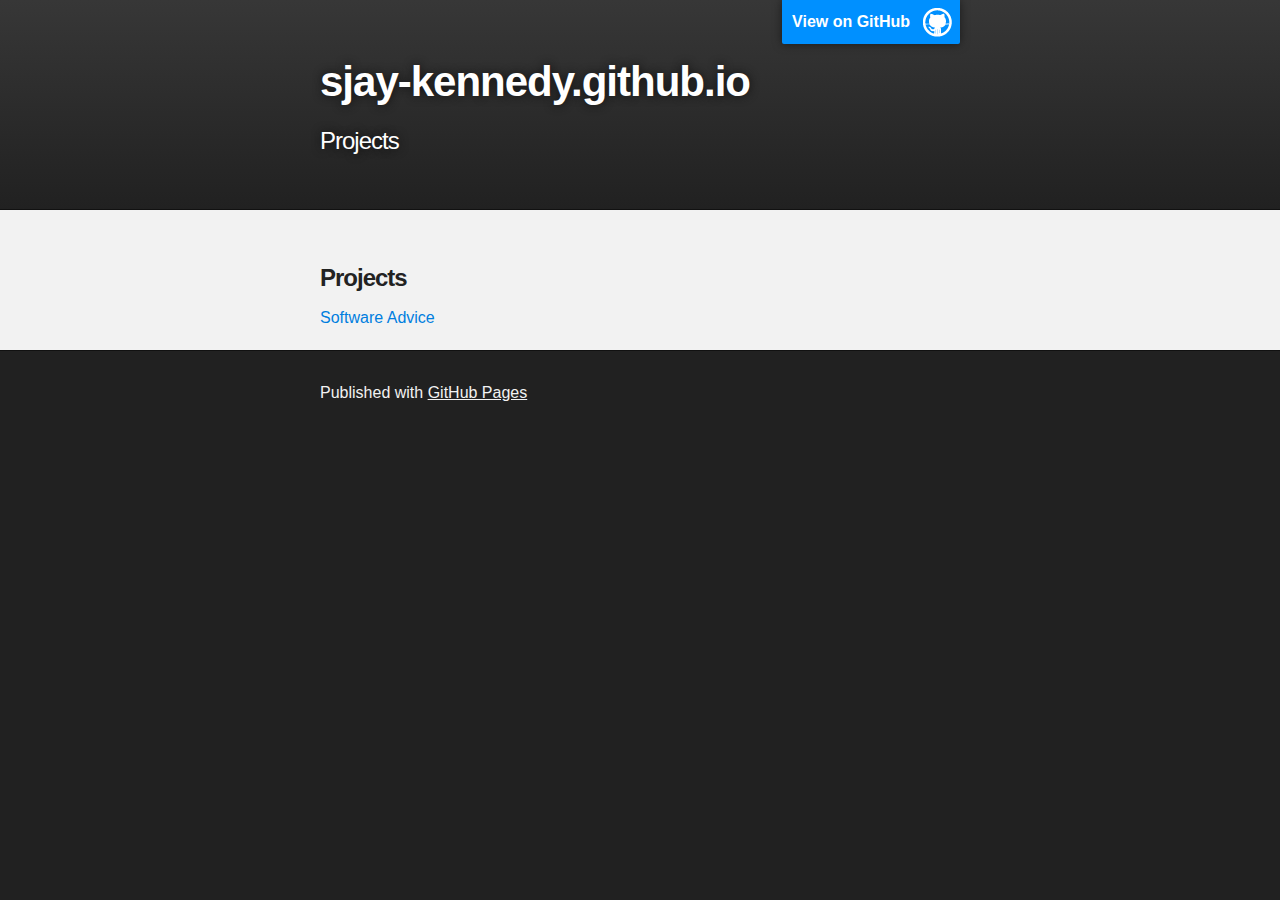
<file: index.html>
<!DOCTYPE html>
<html>

  <head>
    <meta charset='utf-8' />
    <meta http-equiv="X-UA-Compatible" content="chrome=1" />
    <meta name="description" content="sjay-kennedy.github.io : Projects" />

    <link rel="stylesheet" type="text/css" media="screen" href="stylesheets/stylesheet.css">

    <title>sjay-kennedy.github.io</title>
  </head>

  <body>

    <!-- HEADER -->
    <div id="header_wrap" class="outer">
        <header class="inner">
          <a id="forkme_banner" href="https://github.com/sjay-kennedy">View on GitHub</a>

          <h1 id="project_title">sjay-kennedy.github.io</h1>
          <h2 id="project_tagline">Projects</h2>

        </header>
    </div>

    <!-- MAIN CONTENT -->
    <div id="main_content_wrap" class="outer">
      <section id="main_content" class="inner">
        <h3>Projects</h3>
            <a href="software-advice/">Software Advice</a><br />
      </section>
    </div>

    <!-- FOOTER  -->
    <div id="footer_wrap" class="outer">
      <footer class="inner">
        <p>Published with <a href="http://pages.github.com">GitHub Pages</a></p>
      </footer>
    </div>

    

  </body>
</html>
</file>
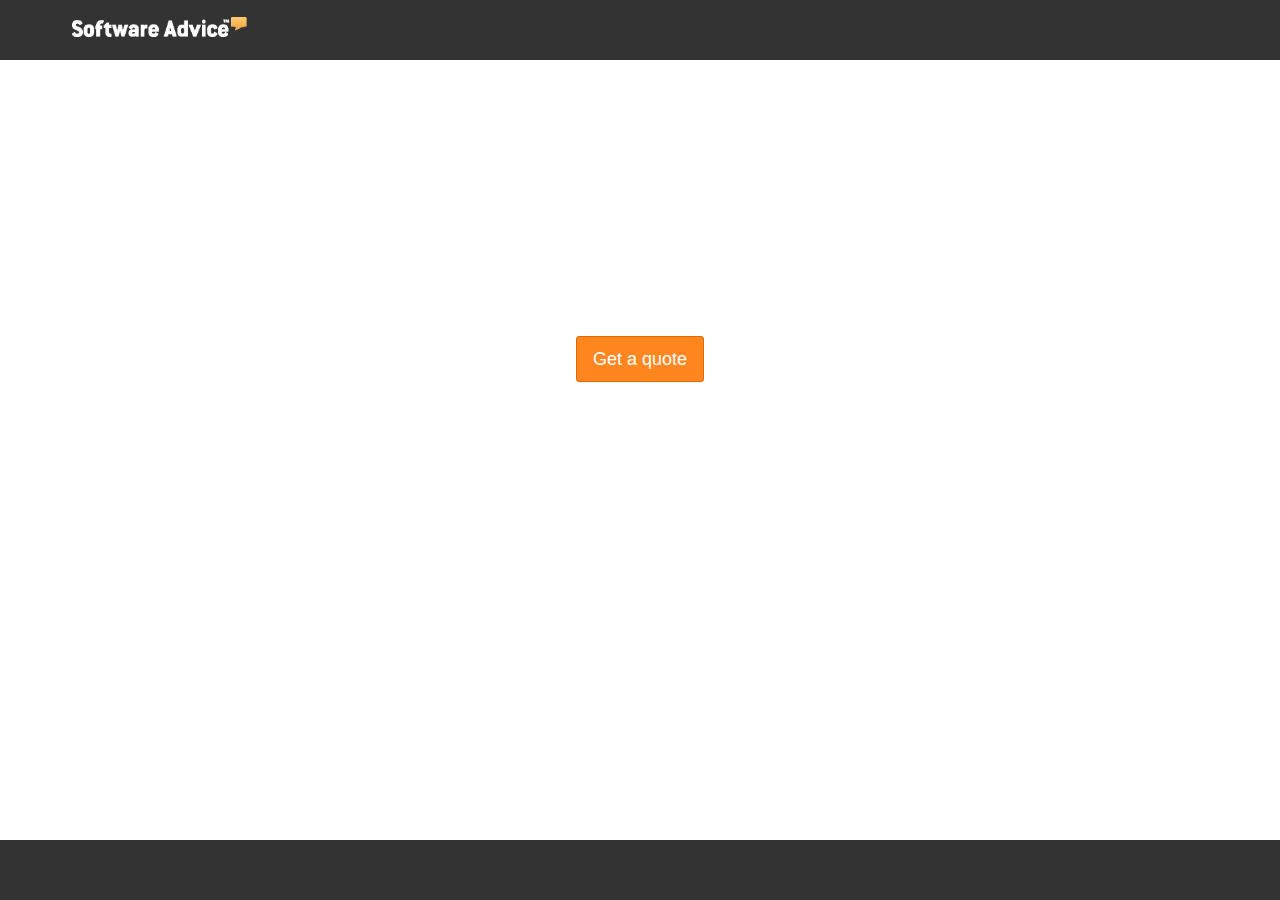
<file: software-advice/index.html>
<!DOCTYPE html>
<!--[if lt IE 7]>      <html lang="en" ng-app="myApp" class="no-js lt-ie9 lt-ie8 lt-ie7"> <![endif]-->
<!--[if IE 7]>         <html lang="en" ng-app="myApp" class="no-js lt-ie9 lt-ie8"> <![endif]-->
<!--[if IE 8]>         <html lang="en" ng-app="myApp" class="no-js lt-ie9"> <![endif]-->
<!--[if gt IE 8]><!--> <html lang="en" ng-app="myApp" class="no-js"> <!--<![endif]-->
<head>
  <meta charset="utf-8">
  <meta http-equiv="X-UA-Compatible" content="IE=edge">
  <title>Software Advice</title>
  <meta name="description" content="">
  <meta name="viewport" content="width=device-width, initial-scale=1">
  <link rel="shortcut icon" href="favicon.ico" type="image/x-icon">
  <link rel="stylesheet" href="bower_components/bootstrap/dist/css/bootstrap.min.css">
  <link rel="stylesheet" href="app.css">
</head>
<body ng-controller="globalController">
  <!--[if lt IE 7]>
      <p class="browsehappy">You are using an <strong>outdated</strong> browser. Please <a href="http://browsehappy.com/">upgrade your browser</a> to improve your experience.</p>
  <![endif]-->

  <div ng-view></div>

  <script src="bower_components/jquery/dist/jquery.min.js"></script>
  <script src="bower_components/bootstrap/dist/js/bootstrap.min.js"></script>
  <script src="bower_components/angular/angular.js"></script>
  <script src="bower_components/angular-route/angular-route.js"></script>
  <script src="app.js"></script>
  <script src="ab-test/ab-test.js"></script>

</body>
</html>
</file>
<file: stylesheets/stylesheet.css>
/*******************************************************************************
Slate Theme for GitHub Pages
by Jason Costello, @jsncostello
*******************************************************************************/

@import url(pygment_trac.css);

/*******************************************************************************
MeyerWeb Reset
*******************************************************************************/

html, body, div, span, applet, object, iframe,
h1, h2, h3, h4, h5, h6, p, blockquote, pre,
a, abbr, acronym, address, big, cite, code,
del, dfn, em, img, ins, kbd, q, s, samp,
small, strike, strong, sub, sup, tt, var,
b, u, i, center,
dl, dt, dd, ol, ul, li,
fieldset, form, label, legend,
table, caption, tbody, tfoot, thead, tr, th, td,
article, aside, canvas, details, embed,
figure, figcaption, footer, header, hgroup,
menu, nav, output, ruby, section, summary,
time, mark, audio, video {
  margin: 0;
  padding: 0;
  border: 0;
  font: inherit;
  vertical-align: baseline;
}

/* HTML5 display-role reset for older browsers */
article, aside, details, figcaption, figure,
footer, header, hgroup, menu, nav, section {
  display: block;
}

ol, ul {
  list-style: none;
}

table {
  border-collapse: collapse;
  border-spacing: 0;
}

/*******************************************************************************
Theme Styles
*******************************************************************************/

body {
  box-sizing: border-box;
  color:#373737;
  background: #212121;
  font-size: 16px;
  font-family: 'Myriad Pro', Calibri, Helvetica, Arial, sans-serif;
  line-height: 1.5;
  -webkit-font-smoothing: antialiased;
}

h1, h2, h3, h4, h5, h6 {
  margin: 10px 0;
  font-weight: 700;
  color:#222222;
  font-family: 'Lucida Grande', 'Calibri', Helvetica, Arial, sans-serif;
  letter-spacing: -1px;
}

h1 {
  font-size: 36px;
  font-weight: 700;
}

h2 {
  padding-bottom: 10px;
  font-size: 32px;
  background: url('../images/bg_hr.png') repeat-x bottom;
}

h3 {
  font-size: 24px;
}

h4 {
  font-size: 21px;
}

h5 {
  font-size: 18px;
}

h6 {
  font-size: 16px;
}

p {
  margin: 10px 0 15px 0;
}

footer p {
  color: #f2f2f2;
}

a {
  text-decoration: none;
  color: #007edf;
  text-shadow: none;

  transition: color 0.5s ease;
  transition: text-shadow 0.5s ease;
  -webkit-transition: color 0.5s ease;
  -webkit-transition: text-shadow 0.5s ease;
  -moz-transition: color 0.5s ease;
  -moz-transition: text-shadow 0.5s ease;
  -o-transition: color 0.5s ease;
  -o-transition: text-shadow 0.5s ease;
  -ms-transition: color 0.5s ease;
  -ms-transition: text-shadow 0.5s ease;
}

a:hover, a:focus {text-decoration: underline;}

footer a {
  color: #F2F2F2;
  text-decoration: underline;
}

em {
  font-style: italic;
}

strong {
  font-weight: bold;
}

img {
  position: relative;
  margin: 0 auto;
  max-width: 739px;
  padding: 5px;
  margin: 10px 0 10px 0;
  border: 1px solid #ebebeb;

  box-shadow: 0 0 5px #ebebeb;
  -webkit-box-shadow: 0 0 5px #ebebeb;
  -moz-box-shadow: 0 0 5px #ebebeb;
  -o-box-shadow: 0 0 5px #ebebeb;
  -ms-box-shadow: 0 0 5px #ebebeb;
}

p img {
  display: inline;
  margin: 0;
  padding: 0;
  vertical-align: middle;
  text-align: center;
  border: none;
}

pre, code {
  width: 100%;
  color: #222;
  background-color: #fff;

  font-family: Monaco, "Bitstream Vera Sans Mono", "Lucida Console", Terminal, monospace;
  font-size: 14px;

  border-radius: 2px;
  -moz-border-radius: 2px;
  -webkit-border-radius: 2px;
}

pre {
  width: 100%;
  padding: 10px;
  box-shadow: 0 0 10px rgba(0,0,0,.1);
  overflow: auto;
}

code {
  padding: 3px;
  margin: 0 3px;
  box-shadow: 0 0 10px rgba(0,0,0,.1);
}

pre code {
  display: block;
  box-shadow: none;
}

blockquote {
  color: #666;
  margin-bottom: 20px;
  padding: 0 0 0 20px;
  border-left: 3px solid #bbb;
}


ul, ol, dl {
  margin-bottom: 15px
}

ul {
  list-style: inside;
  padding-left: 20px;
}

ol {
  list-style: decimal inside;
  padding-left: 20px;
}

dl dt {
  font-weight: bold;
}

dl dd {
  padding-left: 20px;
  font-style: italic;
}

dl p {
  padding-left: 20px;
  font-style: italic;
}

hr {
  height: 1px;
  margin-bottom: 5px;
  border: none;
  background: url('../images/bg_hr.png') repeat-x center;
}

table {
  border: 1px solid #373737;
  margin-bottom: 20px;
  text-align: left;
 }

th {
  font-family: 'Lucida Grande', 'Helvetica Neue', Helvetica, Arial, sans-serif;
  padding: 10px;
  background: #373737;
  color: #fff;
 }

td {
  padding: 10px;
  border: 1px solid #373737;
 }

form {
  background: #f2f2f2;
  padding: 20px;
}

/*******************************************************************************
Full-Width Styles
*******************************************************************************/

.outer {
  width: 100%;
}

.inner {
  position: relative;
  max-width: 640px;
  padding: 20px 10px;
  margin: 0 auto;
}

#forkme_banner {
  display: block;
  position: absolute;
  top:0;
  right: 10px;
  z-index: 10;
  padding: 10px 50px 10px 10px;
  color: #fff;
  background: url('../images/blacktocat.png') #0090ff no-repeat 95% 50%;
  font-weight: 700;
  box-shadow: 0 0 10px rgba(0,0,0,.5);
  border-bottom-left-radius: 2px;
  border-bottom-right-radius: 2px;
}

#header_wrap {
  background: #212121;
  background: -moz-linear-gradient(top, #373737, #212121);
  background: -webkit-linear-gradient(top, #373737, #212121);
  background: -ms-linear-gradient(top, #373737, #212121);
  background: -o-linear-gradient(top, #373737, #212121);
  background: linear-gradient(top, #373737, #212121);
}

#header_wrap .inner {
  padding: 50px 10px 30px 10px;
}

#project_title {
  margin: 0;
  color: #fff;
  font-size: 42px;
  font-weight: 700;
  text-shadow: #111 0px 0px 10px;
}

#project_tagline {
  color: #fff;
  font-size: 24px;
  font-weight: 300;
  background: none;
  text-shadow: #111 0px 0px 10px;
}

#downloads {
  position: absolute;
  width: 210px;
  z-index: 10;
  bottom: -40px;
  right: 0;
  height: 70px;
  background: url('../images/icon_download.png') no-repeat 0% 90%;
}

.zip_download_link {
  display: block;
  float: right;
  width: 90px;
  height:70px;
  text-indent: -5000px;
  overflow: hidden;
  background: url(../images/sprite_download.png) no-repeat bottom left;
}

.tar_download_link {
  display: block;
  float: right;
  width: 90px;
  height:70px;
  text-indent: -5000px;
  overflow: hidden;
  background: url(../images/sprite_download.png) no-repeat bottom right;
  margin-left: 10px;
}

.zip_download_link:hover {
  background: url(../images/sprite_download.png) no-repeat top left;
}

.tar_download_link:hover {
  background: url(../images/sprite_download.png) no-repeat top right;
}

#main_content_wrap {
  background: #f2f2f2;
  border-top: 1px solid #111;
  border-bottom: 1px solid #111;
}

#main_content {
  padding-top: 40px;
}

#footer_wrap {
  background: #212121;
}



/*******************************************************************************
Small Device Styles
*******************************************************************************/

@media screen and (max-width: 480px) {
  body {
    font-size:14px;
  }

  #downloads {
    display: none;
  }

  .inner {
    min-width: 320px;
    max-width: 480px;
  }

  #project_title {
  font-size: 32px;
  }

  h1 {
    font-size: 28px;
  }

  h2 {
    font-size: 24px;
  }

  h3 {
    font-size: 21px;
  }

  h4 {
    font-size: 18px;
  }

  h5 {
    font-size: 14px;
  }

  h6 {
    font-size: 12px;
  }

  code, pre {
    min-width: 320px;
    max-width: 480px;
    font-size: 11px;
  }

}
</file>
<file: software-advice/app.css>
html{position:relative;min-height:100%}body{margin:0}.main-content{position:relative;padding:0;margin:0;min-height:100%;height:100%}.vertical-center{padding-top:20%}.navbar{position:relative;min-height:60px;margin-bottom:20px;border:1px solid transparent}.navbar-default{background-color:#333;border:none;border-radius:0;-moz-border-radius:0;-webkit-border-radius:0}.navbar-brand{height:60px;padding:17px 17px}.btn{-webkit-border-radius:3px;border-radius:3px}.btn-primary{background-color:#ff851f;border-color:#e56800;color:#fff}.btn-primary:active,.btn-primary:focus,.btn-primary:hover{background-color:#eb6b00;border-color:#e56800;outline:0}.btn-primary.disabled:active,.btn-primary.disabled:focus,.btn-primary.disabled:hover{background-color:#eb6b00;border-color:#e56800;outline:0}.btn-container{text-align:center}.ab-modal .right-column{text-align:center}.ab-modal input{margin-bottom:20px}.ab-modal .btn-submit{margin-top:13px}.ab-modal .modal-header{padding:10px 15px 0 15px;border-bottom:none}.ab-modal .modal-body{padding:15px 15px 20px 15px}.ab-modal .required-field{position:relative}.ab-modal .form-alert{position:absolute;top:-16px;left:0;padding:0;margin:0;color:#e56800;font-size:12px}.ab-modal .img-responsive{display:none}.footer{position:absolute;bottom:0;width:100%;height:60px;background-color:#333}input:-webkit-autofill,select:-webkit-autofill,textarea:-webkit-autofill{background-color:#fff!important;background-image:none;color:#000}input:-webkit-autofill{-webkit-box-shadow:0 0 0 30px #fff inset}@media (min-width:768px){.modal-dialog{width:800px;margin:80px auto}.ab-modal .right-input input{margin-left:20px}.ab-modal .form-inline .form-group{width:48.5%}.ab-modal .form-inline .form-control{width:100%}}@media (min-width:992px){.ab-modal .img-responsive{display:block}.ab-modal .right-input input{margin-left:6px}.ab-modal .right-input x{float:right}}
</file>
